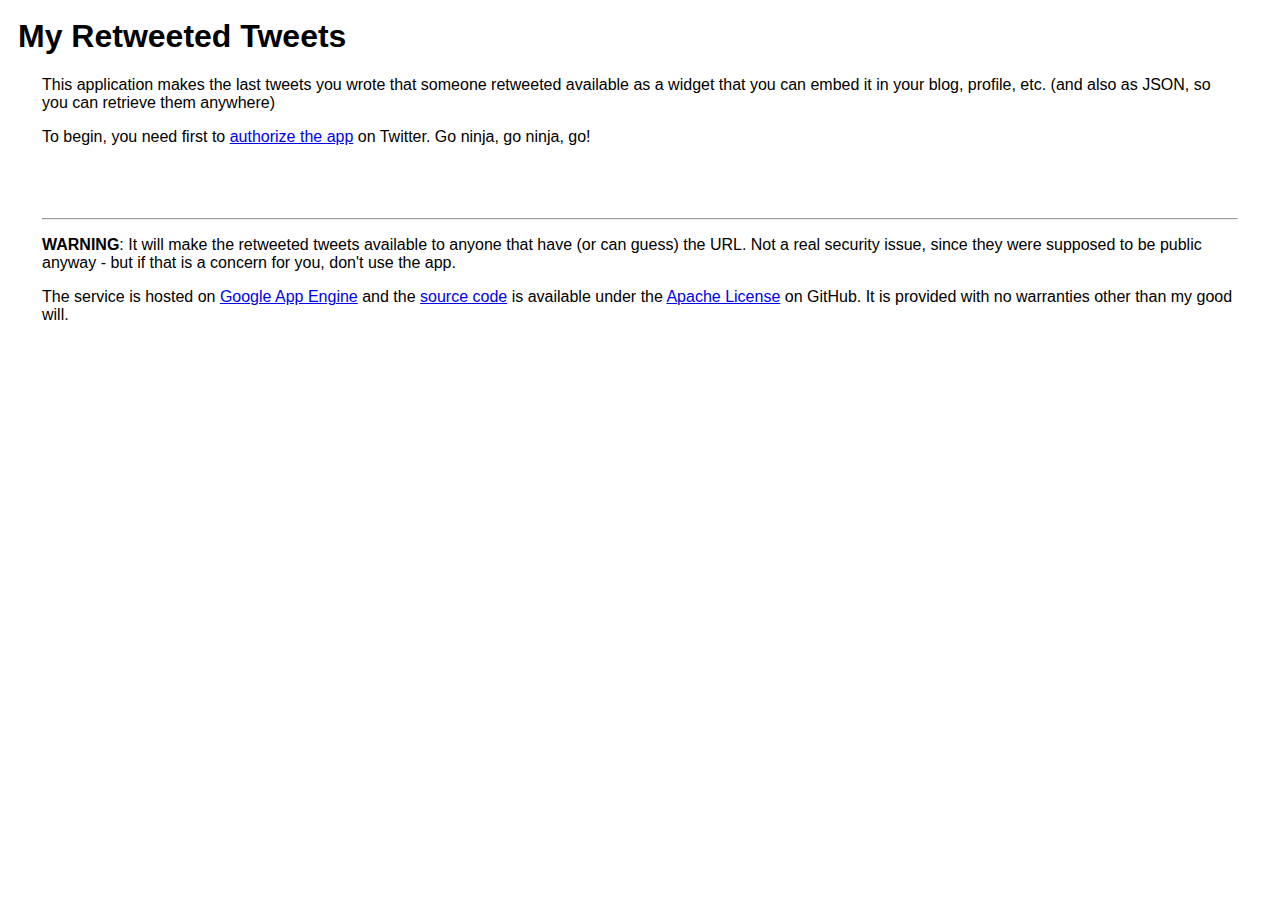
<file: myretweetedtweets_app/war/index.html>
<!DOCTYPE HTML PUBLIC "-//W3C//DTD HTML 4.01 Transitional//EN">
<!-- 

  Copyright © 2011 Carlos Duarte do Nascimento (Chester) <cd@pobox.com>
  
  Licensed under the Apache License, Version 2.0 (the "License");
  you may not use this file except in compliance with the License.
  You may obtain a copy of the License at
  
  http://www.apache.org/licenses/LICENSE-2.0
  
  Unless required by applicable law or agreed to in writing, software
  Distributed under the License is distributed on an "AS IS" BASIS,
  WITHOUT WARRANTIES OR CONDITIONS OF ANY KIND, either express or implied.
  See the License for the specific language governing permissions and
  limitations under the License.
 
 -->

<html>
<head>
<meta http-equiv="content-type" content="text/html; charset=UTF-8">
<title>My Retweeted Tweets</title>
<link rel="stylesheet" type="text/css" media="all" href="style.css" />
</head>

<body>
	<h1>My Retweeted Tweets</h1>
	<p>This application makes the last tweets you wrote that someone
		retweeted available as a widget that you can embed it in your blog,
		profile, etc. (and also as JSON, so you can retrieve them anywhere)</p>
	<p>
		To begin, you need first to <a href="/beginauth">authorize the app</a>
		on Twitter. Go ninja, go ninja, go!
	</p>
	<hr style= />
	<p>
		<b>WARNING</b>: It will make the retweeted tweets available to anyone
		that have (or can guess) the URL. Not a real security issue, since
		they were supposed to be public anyway - but if that is a concern for
		you, don't use the app.
	</p>
	<p>
		The service is hosted on <a href="http://appengine.google.com">Google
			App Engine</a> and the <a
			href="http://github.com/chesterbr/myretweetedtweets">source code</a>
		is available under the <a
			href="http://www.apache.org/licenses/LICENSE-2.0.html">Apache
			License</a> on GitHub. It is provided with no warranties other than my
		good will.
	</p>
</body>
</html>
</file>
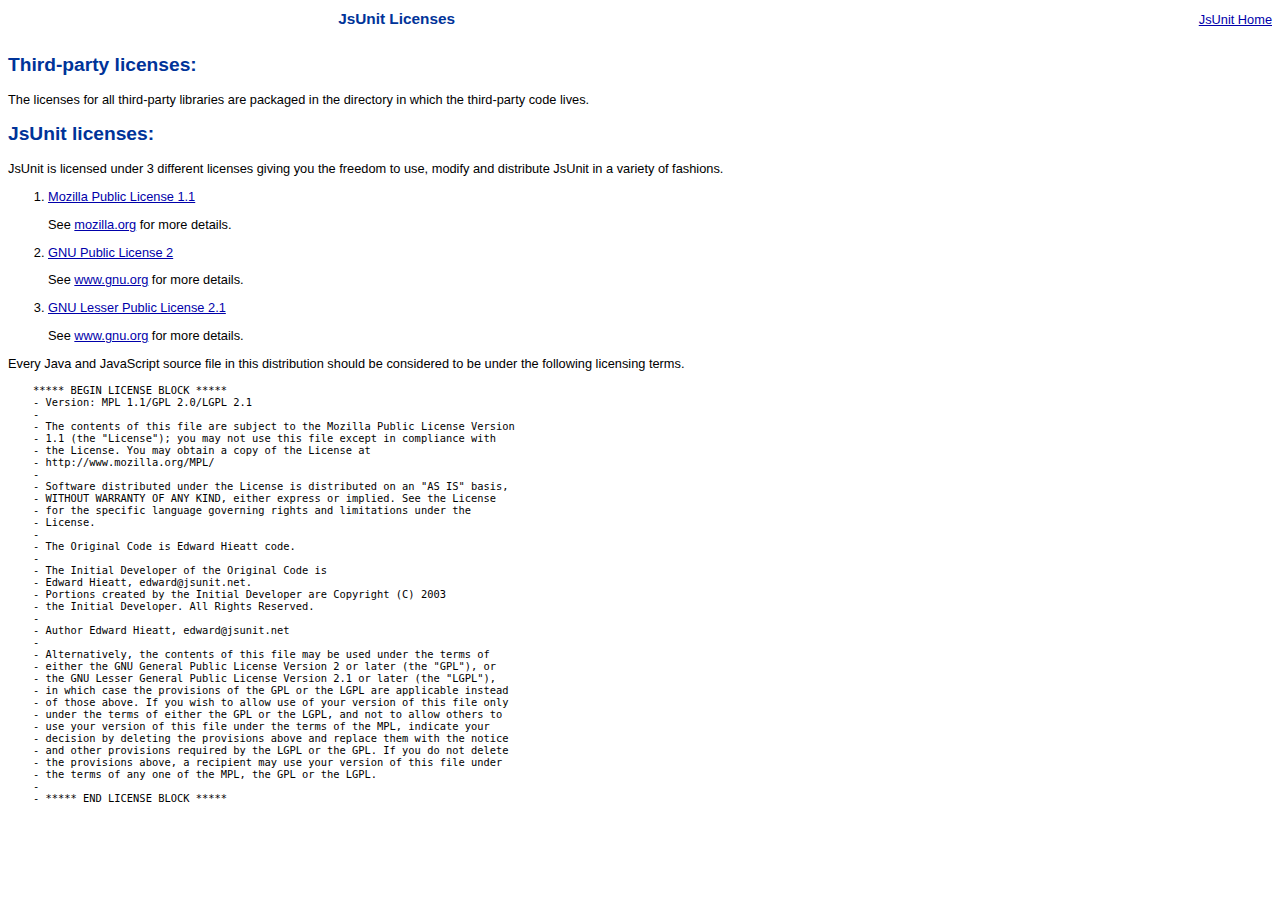
<file: myretweetedtweets_test/src/jsunit/licenses/index.html>
<!DOCTYPE HTML PUBLIC "-//W3C//DTD HTML 4.01 Transitional//EN" "http://www.w3.org/TR/html4/loose.dtd">
<html>
<!-- JsUnit -->
<!-- ***** BEGIN LICENSE BLOCK *****
   - Version: MPL 1.1/GPL 2.0/LGPL 2.1
   -
   - The contents of this file are subject to the Mozilla Public License Version
   - 1.1 (the "License"); you may not use this file except in compliance with
   - the License. You may obtain a copy of the License at
   - http://www.mozilla.org/MPL/
   -
   - Software distributed under the License is distributed on an "AS IS" basis,
   - WITHOUT WARRANTY OF ANY KIND, either express or implied. See the License
   - for the specific language governing rights and limitations under the
   - License.
   -
   - The Original Code is Edward Hieatt code.
   -
   - The Initial Developer of the Original Code is
   - Edward Hieatt, edward@jsunit.net.
   - Portions created by the Initial Developer are Copyright (C) 2001
   - the Initial Developer. All Rights Reserved.
   -
   - Contributor(s):
   - Edward Hieatt, edward@jsunit.net (original author)
   - Bob Clary, bc@bclary.comn
   -
   - Alternatively, the contents of this file may be used under the terms of
   - either the GNU General Public License Version 2 or later (the "GPL"), or
   - the GNU Lesser General Public License Version 2.1 or later (the "LGPL"),
   - in which case the provisions of the GPL or the LGPL are applicable instead
   - of those above. If you wish to allow use of your version of this file only
   - under the terms of either the GPL or the LGPL, and not to allow others to
   - use your version of this file under the terms of the MPL, indicate your
   - decision by deleting the provisions above and replace them with the notice
   - and other provisions required by the LGPL or the GPL. If you do not delete
   - the provisions above, a recipient may use your version of this file under
   - the terms of any one of the MPL, the GPL or the LGPL.
   -
   - ***** END LICENSE BLOCK ***** -->

<head>
    <meta http-equiv="Content-Type" content="text/html; charset=UTF-8">
    <title>Licensing</title>
    <link rel="stylesheet" type="text/css" href="../app/css/jsUnitStyle.css">
</head>

<body>
<table width="100%" cellpadding="0" cellspacing="0" border="0" summary="jsUnit Information">
    <tr>
        <th align="center"><h1>JsUnit Licenses</h1></th>

        <td align="right">
            <a href="http://www.jsunit.net/" target="_blank">JsUnit Home</a>
        </td>
    </tr>
</table>

<h2>Third-party licenses:</h2>
<p>
    The licenses for all third-party libraries are packaged in the directory in which the third-party code lives.
</p>

<h2>JsUnit licenses:</h2>
<p>
    JsUnit is licensed under 3 different licenses giving you the freedom
    to use, modify and distribute JsUnit in a variety of fashions.
</p>

<ol>
    <li>
        <p><a href="MPL-1.1.txt">Mozilla Public License 1.1</a></p>

        <p>See <a href="http://www.mozilla.org/MPL/">mozilla.org</a>
            for more details.</p>
    </li>

    <li>
        <p><a href="gpl-2.txt">GNU Public License 2</a></p>

        <p>See <a href="http://www.gnu.org/licenses/licenses.html">www.gnu.org</a>
            for more details.</p>
    </li>

    <li>
        <p><a href="lgpl-2.1.txt">GNU Lesser Public License 2.1</a></p>

        <p>See <a href="http://www.gnu.org/licenses/licenses.html">www.gnu.org</a>
            for more details.</p>
    </li>
</ol>

<p>
    Every Java and JavaScript source file in this distribution should be considered to be under the following licensing
    terms.
</p>

<pre>
    ***** BEGIN LICENSE BLOCK *****
    - Version: MPL 1.1/GPL 2.0/LGPL 2.1
    -
    - The contents of this file are subject to the Mozilla Public License Version
    - 1.1 (the "License"); you may not use this file except in compliance with
    - the License. You may obtain a copy of the License at
    - http://www.mozilla.org/MPL/
    -
    - Software distributed under the License is distributed on an "AS IS" basis,
    - WITHOUT WARRANTY OF ANY KIND, either express or implied. See the License
    - for the specific language governing rights and limitations under the
    - License.
    -
    - The Original Code is Edward Hieatt code.
    -
    - The Initial Developer of the Original Code is
    - Edward Hieatt, edward@jsunit.net.
    - Portions created by the Initial Developer are Copyright (C) 2003
    - the Initial Developer. All Rights Reserved.
    -
    - Author Edward Hieatt, edward@jsunit.net
    -
    - Alternatively, the contents of this file may be used under the terms of
    - either the GNU General Public License Version 2 or later (the "GPL"), or
    - the GNU Lesser General Public License Version 2.1 or later (the "LGPL"),
    - in which case the provisions of the GPL or the LGPL are applicable instead
    - of those above. If you wish to allow use of your version of this file only
    - under the terms of either the GPL or the LGPL, and not to allow others to
    - use your version of this file under the terms of the MPL, indicate your
    - decision by deleting the provisions above and replace them with the notice
    - and other provisions required by the LGPL or the GPL. If you do not delete
    - the provisions above, a recipient may use your version of this file under
    - the terms of any one of the MPL, the GPL or the LGPL.
    -
    - ***** END LICENSE BLOCK *****
</pre>

</body>
</html>
</file>
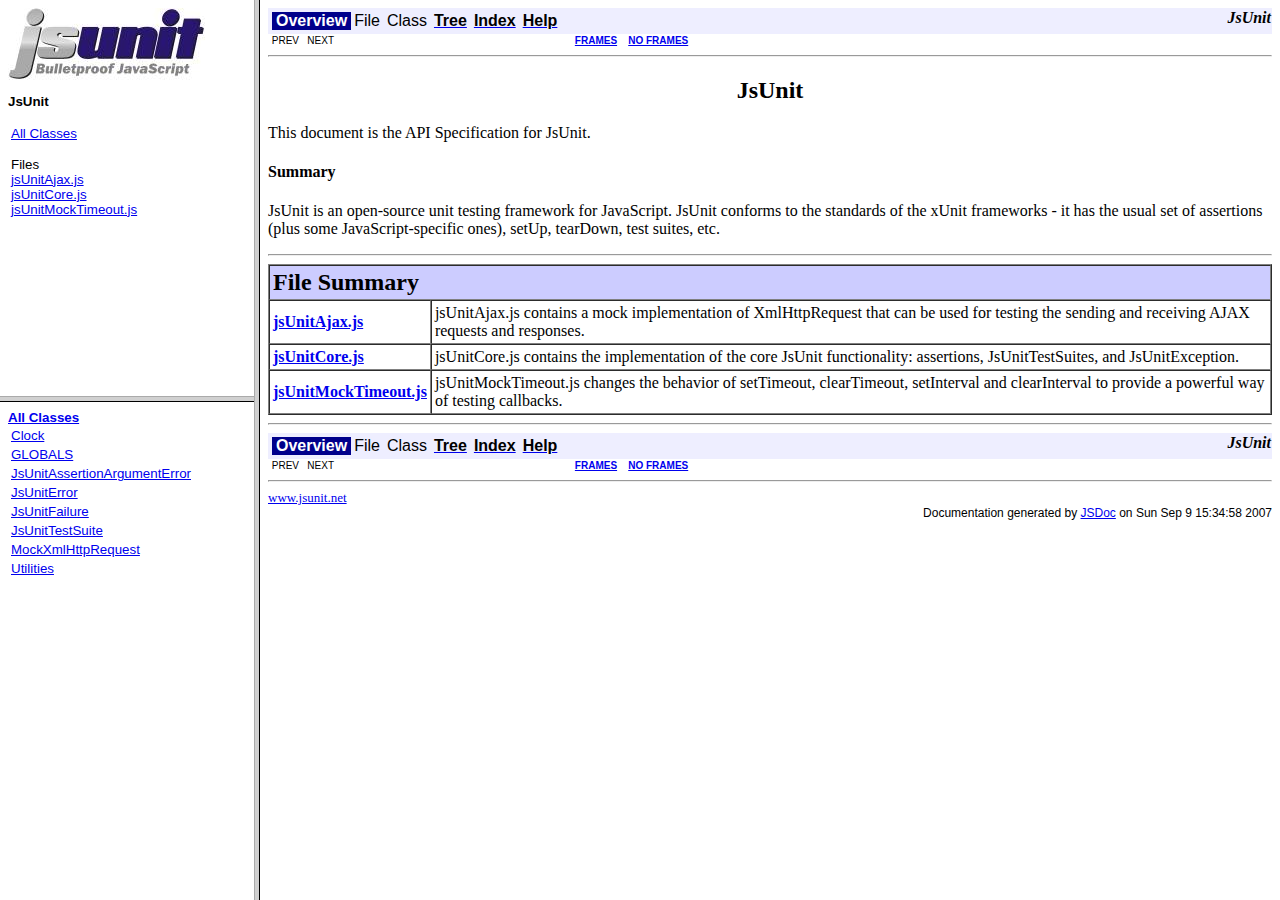
<file: myretweetedtweets_test/src/jsunit/doc/js_docs_out/index.html>
<!DOCTYPE HTML PUBLIC "-//W3C//DTD HTML 4.0 Transitional//EN""http://www.w3.org/TR/REC-html40/loose.dtd">
<HTML>
<HEAD>
<TITLE>
Generated Javascript Documentation 
</TITLE>
</HEAD>
<FRAMESET cols="20%,80%">

<FRAMESET rows="40%,50%">
<FRAME src="overview-frame.html" name="overviewFrame">

<FRAME src="allclasses-frame.html" name="packageFrame">

</FRAMESET>

<FRAME src="overview-summary.html" name="classFrame">
</FRAMESET>
<NOFRAMES>
<H2>
Frame Alert</H2>

<P>
This document is designed to be viewed using the frames feature. If you see this message, you are using a non-frame-capable web client.
<BR>
Link to <A HREF="allclasses-frame.html">Non-frame version.</A></NOFRAMES>
</HTML>
</file>
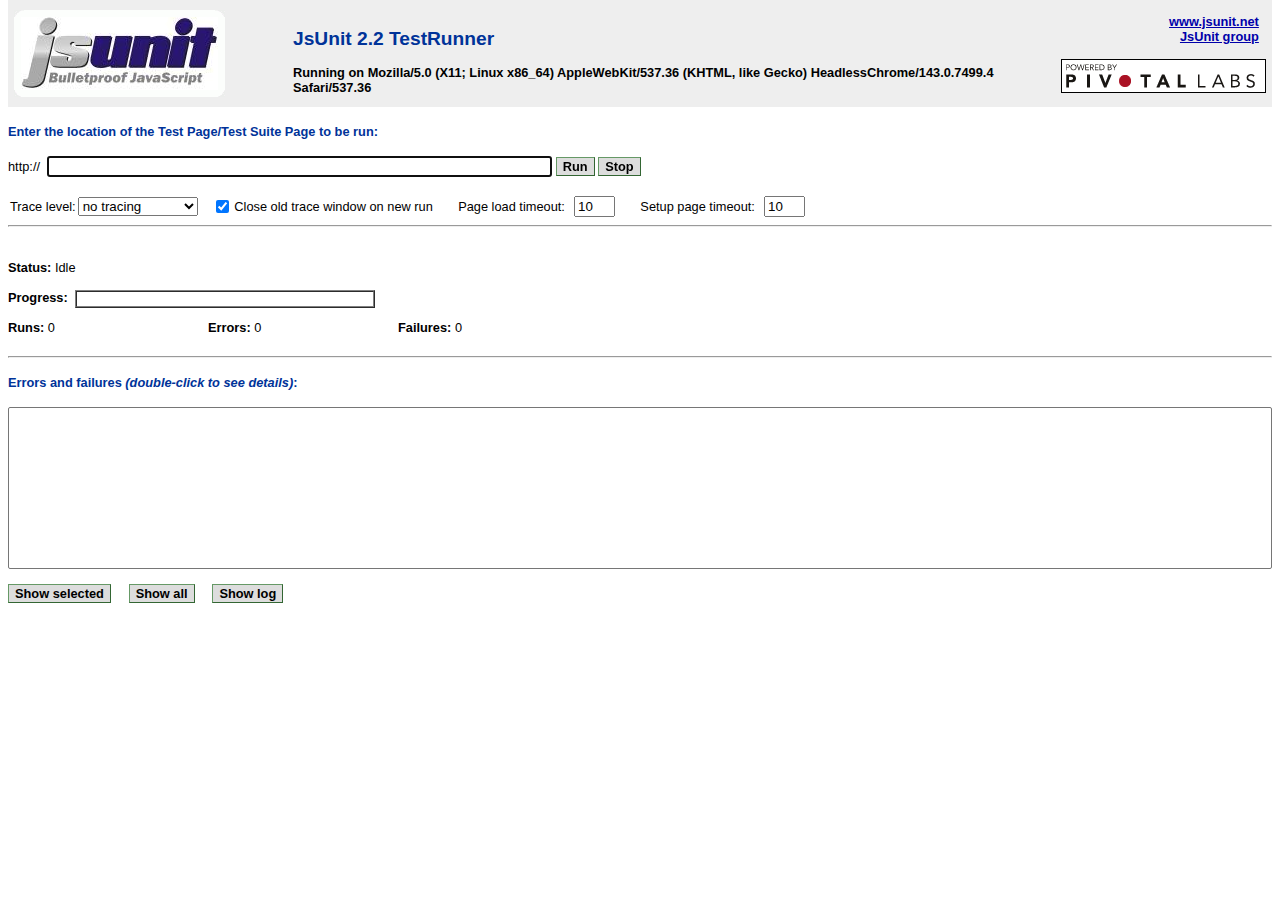
<file: myretweetedtweets_test/src/jsunit/testRunner.html>
<!DOCTYPE HTML PUBLIC "-//W3C//DTD HTML 4.01 Frameset//EN" "http://www.w3.org/TR/html4/frameset.dtd">
<html>

<head>
<meta http-equiv="Content-Type" content="text/html; charset=UTF-8">
<title>JsUnit Test Runner</title>
<script language="JavaScript" type="text/javascript" src="app/jsUnitCore.js"></script>
<script language="JavaScript" type="text/javascript" src="app/jsUnitTestManager.js"></script>
<script language="JavaScript" type="text/javascript" src="app/BaseUiManager.js"></script>
<script language="JavaScript" type="text/javascript" src="app/ClassicUiManager.js"></script>
<script language="JavaScript" type="text/javascript" src="app/ModernUiManager.js"></script>
<script language="JavaScript" type="text/javascript" src="app/jsUnitParams.js"></script>
<script language="JavaScript" type="text/javascript" src="app/jsUnitTracer.js"></script>
<script language="JavaScript" type="text/javascript">

    var params = new JsUnit.Params(document.location.search);
    var testManager;
    var tracer;

    function resetTestManager() {
        testManager = new JsUnitTestManager(params);
        tracer = new JsUnitTracer(testManager, params);
    }

    resetTestManager();

    function onLoadHandler() {
        testManager.onLoad();
        testManager.maybeRun();
    }

    function startTests() {
        testManager.kickOffTests();
    }

    function stopTests() {
        testManager.abort();
        resetTestManager();
        testManager.onLoad();
    }

    var uiFrameUrl = testManager.getUiFrameUrl();

    document.open();
    document.write(
            '<frameset id="testRunnerFrameset" rows="*,0,0,0" border="0" onload="onLoadHandler()">' + "\n" +
            '    <frame frameborder="0" name="mainFrame" src="' + uiFrameUrl + '">' + "\n" +
            '    <frame frameborder="0" name="mainResults" src="./app/main-results.html">' + "\n" +
            '    <frame frameborder="0" name="documentLoader" src="./app/main-loader.html">' + "\n" +
            '    <frame frameborder="0" name="testContainer" src="./app/testContainer.html">' + "\n" +
            '    <noframes>' + "\n" +
            '        <body>' + "\n" +
            '        <p>Sorry, JsUnit requires support for frames.</p>' + "\n" +
            '        </body>' + "\n" +
            '    </noframes>' + "\n" +
            '</frameset>'
    );
    document.close();

</script>
</head>

<body>
<noscript>Sorry, JsUnit requires JavaScript.</noscript>
</body>

</html>
</file>
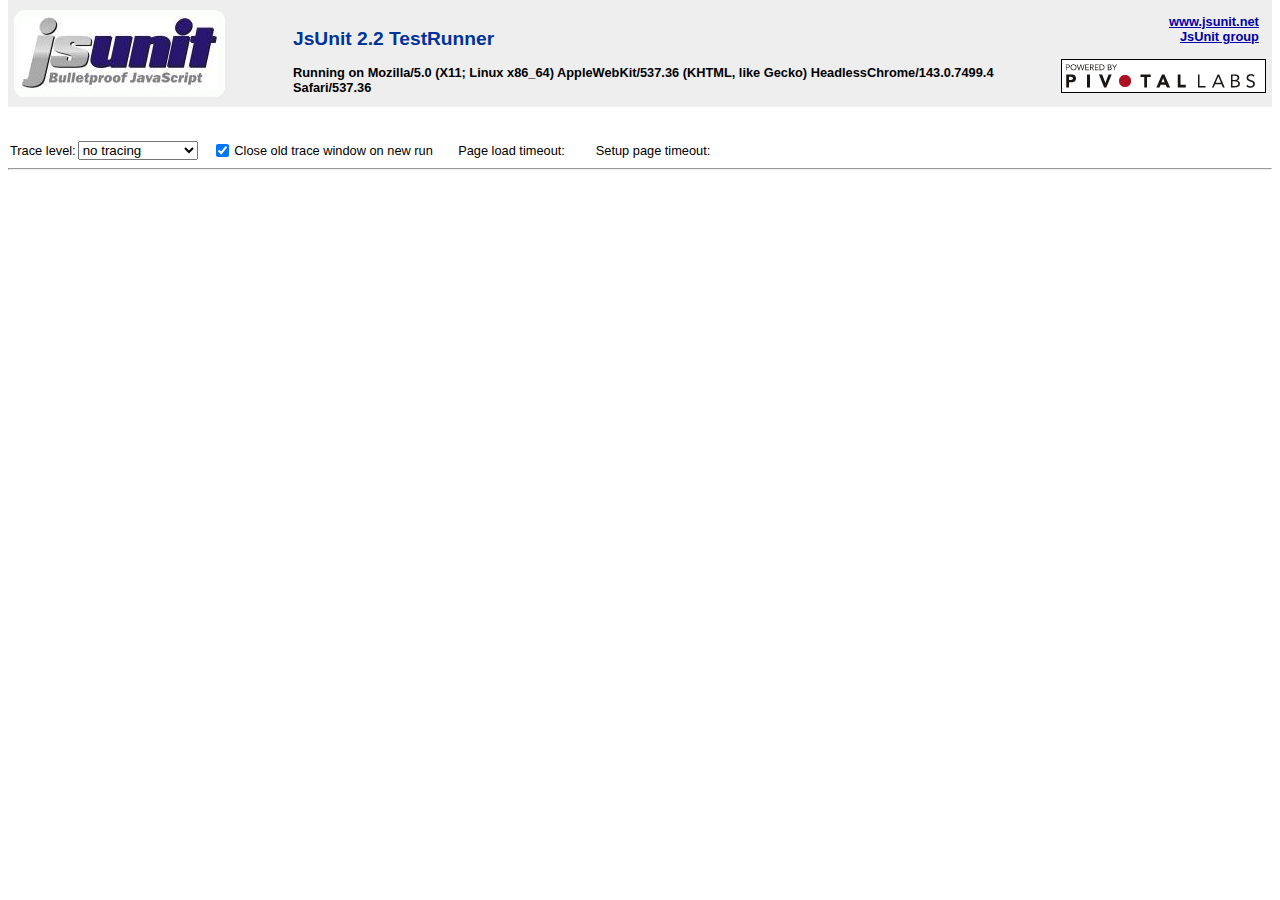
<file: myretweetedtweets_test/src/jsunit/app/main-data.html>
<!DOCTYPE HTML PUBLIC "-//W3C//DTD HTML 4.01 Transitional//EN"
        "http://www.w3.org/TR/html4/loose.dtd">
<html>
<head>
    <meta http-equiv="Content-Type" content="text/html; charset=UTF-8">
    <title>JsUnit main-data.html</title>
    <link rel="stylesheet" type="text/css" href="../css/jsUnitStyle.css">
    <script language="JavaScript" type="text/javascript" src="jsUnitCore.js"></script>
    <script language="JavaScript" type="text/javascript">

        function pageLoaded() {
            giveFocusToTestFileNameField();
        }

        function giveFocusToTestFileNameField() {
            if (document.testRunnerForm.testFileName.type != "hidden")
                document.testRunnerForm.testFileName.focus();
        }

    </script>
</head>

<body onload="pageLoaded();">
<table width="100%" cellpadding="3" cellspacing="3" border="0" bgcolor="#EEEEEE">
    <tr>
        <td width="10%">
            <div class="rb0roundbox">
                <div class="rb0top"><div></div></div>

                <div class="rb0content" align="center">
                    <a href="http://www.jsunit.net" target="_blank">
                        <img src="../images/logo_jsunit.jpg" title="JsUnit" alt="JsUnit" border="0"/>
                    </a>
                </div>

                <div class="rb0bot"><div></div></div>
            </div>
        </td>
        <td width="50">&nbsp;</td>
        <th align="left">
            <h2>JsUnit <script language="javascript" type="text/javascript">document.write(JsUnit.VERSION);</script> TestRunner</h2>
            Running on
            <script language="javascript" type="text/javascript">document.write(navigator.userAgent);</script>
        </th>

        <td nowrap align="right" valign="middle">
            <b><a href="http://www.jsunit.net/" target="_blank">www.jsunit.net</a></b>&nbsp;&nbsp;<br>
            <b><a href="http://tech.groups.yahoo.com/group/jsunit/" target="_blank">JsUnit group</a></b>&nbsp;&nbsp;<br>
            <br>
            <div style="width:189px; height:24px; padding:4px; padding-right:10px; border-color: #000000; border-style: solid; border-width: 1px; background: #FFFFFF">
                <a href="http://www.pivotallabs.com/" target="top">
                    <img style="vertical-align:middle; text-align:center;" border="0" src="../images/pivotal.gif" alt="Powered By Pivotal Labs" title="Powered By Pivotal Labs">
                </a>
            </div>
        </td>
    </tr>
</table>

<form name="testRunnerForm" action="">
<script type="text/javascript" language="javascript">
    if (!top.params.getTestPage()) {
        document.write("<h4>Enter the location of the Test Page/Test Suite Page to be run:</h4>");
    } else {
        document.write("<br>");
    };
</script>

<table cellpadding="0" cellspacing="0" border="0" summary="Form for entering test case location">
    <tr>
        <td align="center" valign="middle">
            <script language="JavaScript" type="text/javascript">
                if (!top.params.getTestPage())
                    document.write(top.testManager.getTestFileProtocol());
            </script>
        </td>

        <td nowrap align="center" valign="bottom">
            &nbsp;
            <script language="JavaScript" type="text/javascript">
                var testManager = top.testManager;
                var testPageString = testManager.getTestPageString();

                var needsUploadField = testManager.isFileProtocol() && testManager.browserSupportsReadingFullPathFromFileField() && testPageString.length == 0;
                var inputType = needsUploadField ? "file" : "text";
                document.writeln('<input type="' + inputType + '" name="testFileName" size="60" value="'+testPageString+'">');

                var buttonClass = needsUploadField ? "" : "button";
                document.writeln('<input type="button" name="runButton" value="Run" onclick="top.startTests()" class="' + buttonClass + '">');
                document.writeln('<input type="button" name="stopButton" value="Stop" onclick="top.stopTests()" class="' + buttonClass + '">');
            </script>
        </td>
    </tr>
</table>
<br>

<div style="width:100%; margin-top:2px; margin-bottom:2px; margin-left:0">
<table cellpadding="0" border="0">
    <tr>
        <td nowrap>Trace level:</td>

        <td><select name="traceLevel">
            <option value="0" selected>
                no tracing
            </option>

            <option value="1">
                warning (lowest)
            </option>

            <option value="2">
                info
            </option>

            <option value="3">
                debug (highest)
            </option>
        </select></td>

        <td>&nbsp;&nbsp;&nbsp;</td>

        <td><input type="checkbox" name="closeTraceWindowOnNewRun" checked></td>
        <td nowrap>Close old trace window on new run</td>

        <td>&nbsp;&nbsp;&nbsp;&nbsp;&nbsp;&nbsp;</td>

        <td nowrap>Page load timeout:</td>
        <td>&nbsp;
            <script language="javascript" type="text/javascript">
                document.write('<input type="text" size="2" name="timeout" value="' + top.params.getPageLoadTimeout() + '">');
            </script>
        </td>

        <td>&nbsp;&nbsp;&nbsp;&nbsp;&nbsp;&nbsp;</td>

        <td nowrap>Setup page timeout:</td>
        <td>&nbsp;
            <script language="javascript" type="text/javascript">
                document.write('<input type="text" size="2" name="setUpPageTimeout" value="' + top.params.getSetupPageTimeout() + '">');
            </script>
        </td>
    </tr>
</table>

</div>
<hr>

</form>
</body>
</html>
</file>
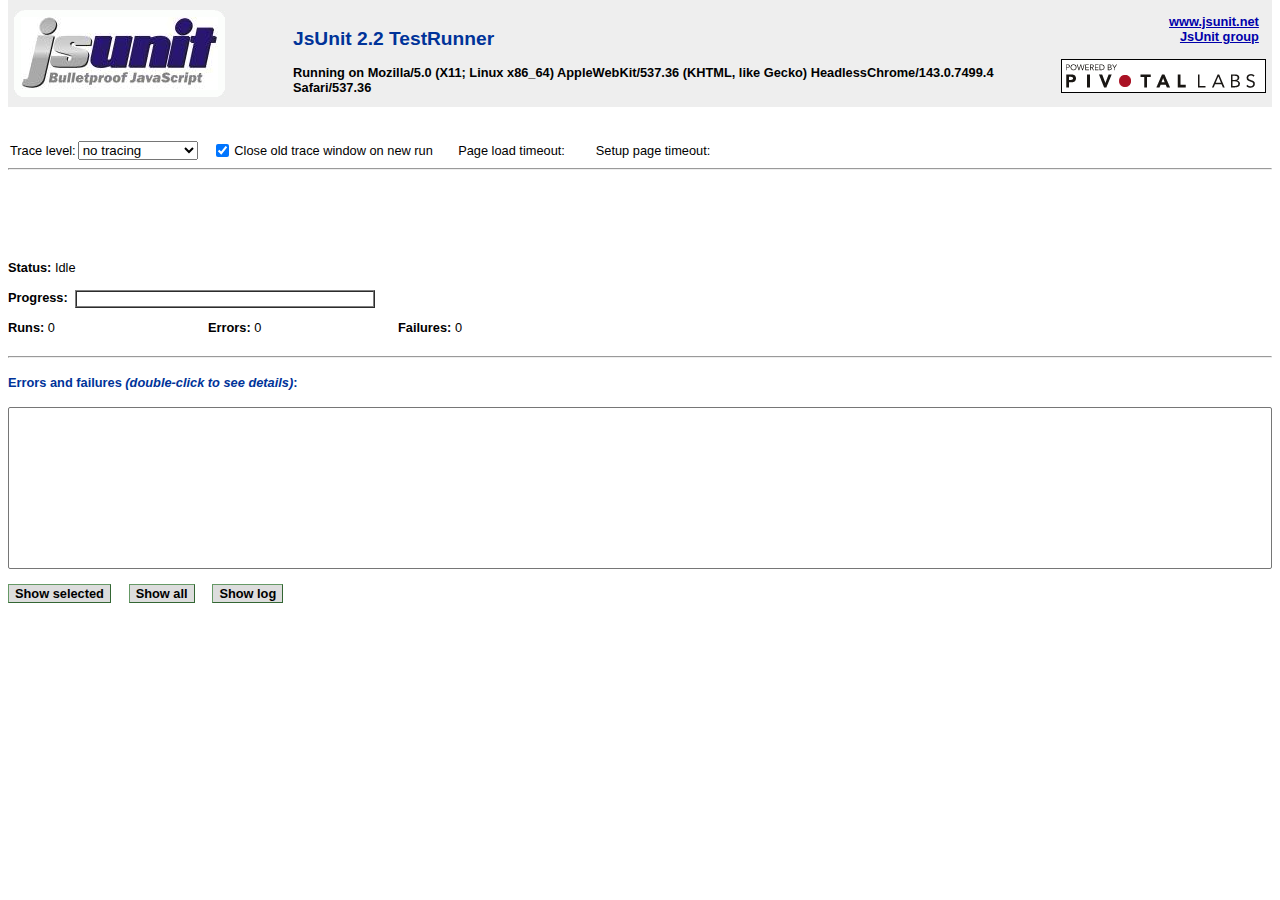
<file: myretweetedtweets_test/src/jsunit/app/main-frame.html>
<!DOCTYPE HTML PUBLIC "-//W3C//DTD HTML 4.01 Frameset//EN" "http://www.w3.org/TR/html4/frameset.dtd">
<html>
<head>
    <title>jsUnit Main Frame</title>
</head>
<frameset rows="260,30,30,30,*" border="0">>
    <frame name="mainData" src="main-data.html" scrolling="no" frameborder="0">
    <frame name="mainStatus" src="main-status.html" scrolling="no" frameborder="0">
    <frame name="mainProgress" src="main-progress.html" scrolling="no" frameborder="0">
    <frame name="mainCounts" src="main-counts.html" scrolling="no" frameborder="0">
    <frame name="mainErrors" src="main-problems.html" scrolling="no" frameborder="0">
    <noframes>
        <body>
        <p>Sorry, JsUnit requires frames.</p>
        </body>
    </noframes>
</frameset>
</html>
</file>
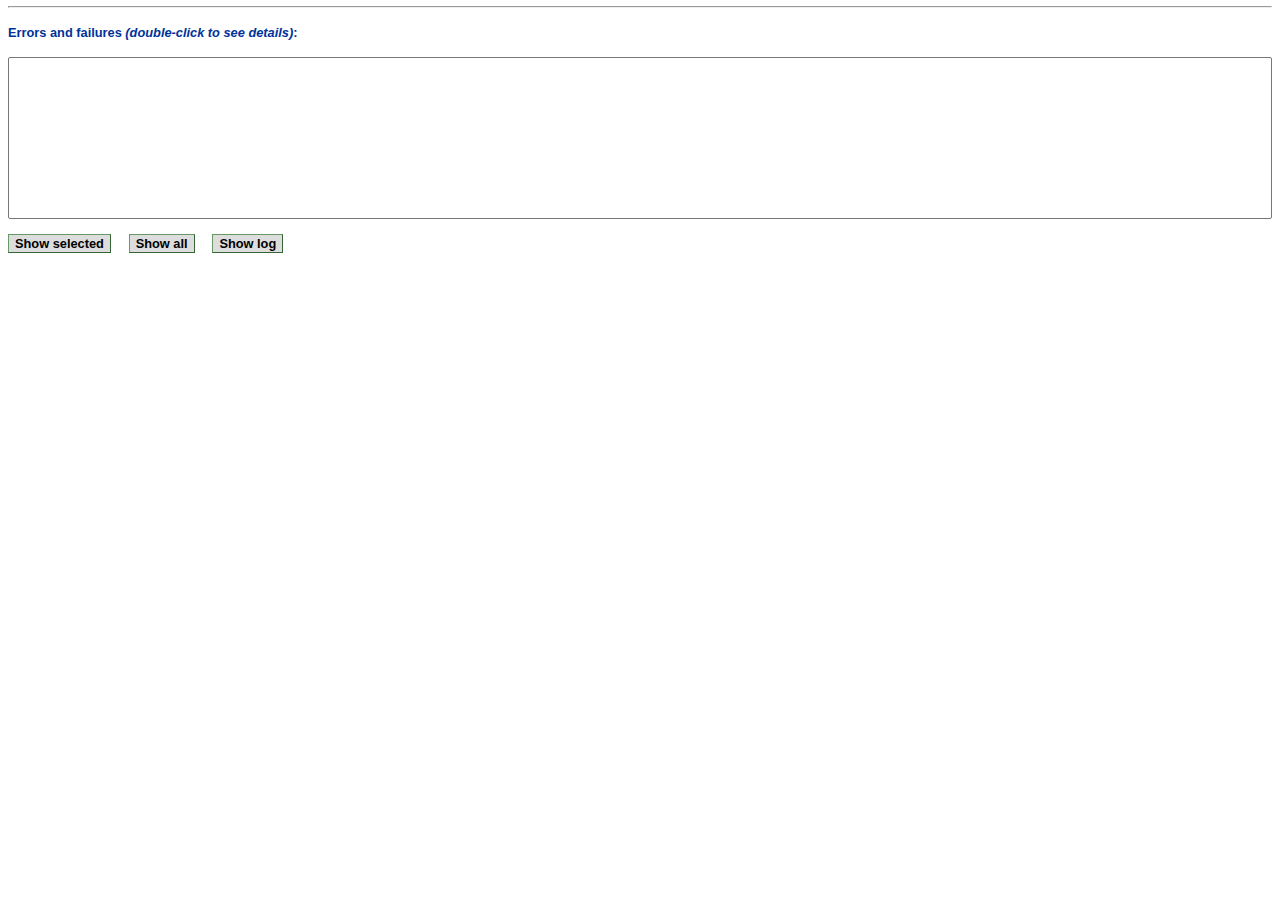
<file: myretweetedtweets_test/src/jsunit/app/main-problems.html>
<!DOCTYPE HTML PUBLIC "-//W3C//DTD HTML 4.01 Transitional//EN" "http://www.w3.org/TR/html4/loose.dtd">
<html>
<head>
    <meta http-equiv="Content-Type" content="text/html; charset=UTF-8">
    <title>JsUnit main-problems.html</title>
    <link rel="stylesheet" type="text/css" href="../css/jsUnitStyle.css">
</head>

<body>
<hr>
<form name="testRunnerForm" action="javascript:top.testManager.showMessageForSelectedProblemTest()">
    <div style="background-color:#FFFFFF">
        <h4>Errors and failures <i>(double-click to see details)</i>:</h4>
        <select size="10" ondblclick="top.testManager.getUiManager().showMessageForSelectedProblemTest()" name="problemsList" style="width:100%">
        </select>
        <br>
        <br>
        <input type="button" class="button" value="Show selected" onclick="top.testManager.getUiManager().showMessageForSelectedProblemTest()">
        &nbsp;&nbsp;&nbsp;
        <input type="button" class="button" value="Show all" onclick="top.testManager.getUiManager().showMessagesForAllProblemTests()">
        &nbsp;&nbsp;&nbsp;
        <input type="button" class="button" value="Show log" onclick="top.testManager.getUiManager().showLog()">
    </div>
</form>
</body>
</html>
</file>
<file: myretweetedtweets_app/war/style.css>
body {
	font-family: Verdana, Arial, Sans-Serif, Sans;
	margin:18px;
}

p,hr {
	margin-left: 24px;
	margin-right: 24px;
}

hr {
	margin-top:72px;
	
}

p.mtrWidgetLine {
	margin-left: 0px;
	margin-right: 4px;
}

pre {
	margin-left: 48px;
}
</file>
<file: myretweetedtweets_test/src/jsunit/app/css/jsUnitStyle.css>
body {
    margin-top: 0;
    margin-bottom: 0;
    font-family: Trebuchet MS, Verdana, Arial, Sans-serif;
    color: #000;
    font-size: 0.8em;
}

.button {
    color: #000000;
    font-family: 'trebuchet ms', helvetica, sans-serif;
    font-size: 100%;
    font-weight: bold;
    background-color: #dddddd;
    border: 1px solid;
    border-top-color: #696;
    border-left-color: #696;
    border-right-color: #363;
    border-bottom-color: #363;
}

table {
    font-size: 1em;
}

a:link, a:visited {
    color: #0000AA;
    text-decoration: underline;
}

a:hover {
    color: #810;
    text-decoration: underline;
}

h1 {
    font-size: 1.2em;
    font-weight: bold;
    color: #039;
    font-family: Trebuchet MS, Verdana, Arial, Helvetica, sans-serif;
}

h2 {
    font-weight: bold;
    color: #039;
    font-family: Trebuchet MS, Verdana, Arial, Helvetica, sans-serif;
}

h3 {
    font-weight: bold;
    color: #039;
    text-decoration: underline;
    font-family: Trebuchet MS, Verdana, Arial, Helvetica, sans-serif;
}

h4 {
    color: #039;
    font-family: Trebuchet MS, Verdana, Arial, Helvetica, sans-serif;
    font-size: 1em;
}

.jsUnitTestResultSuccess {
    color: #000;
}

.jsUnitTestResultNotSuccess {
    color: #F00;
}

.rb0roundbox {
    background: url( ../images/nt0.gif ) repeat;
}

.rb0top div {
    background: url( ../images/tl0.gif ) no-repeat top left;
}

.rb0top {
    background: url( ../images/tr0.gif ) no-repeat top right;
}

.rb0bot div {
    background: url( ../images/bl0.gif ) no-repeat bottom left;
}

.rb0bot {
    background: url( ../images/br0.gif ) no-repeat bottom right;
}

.rb0top div, .rb0top, .rb0bot div, .rb0bot {
    width: 100%;
    height: 7px;
    font-size: 1px;
}

.rb0content {
    margin: 0 7px;
}

.rb0roundbox {
    width: 100%;
    margin: 4px auto;
}
</file>
<file: myretweetedtweets_test/src/jsunit/css/jsUnitStyle.css>
body {
    margin-top: 0;
    margin-bottom: 0;
    font-family: Trebuchet MS, Verdana, Arial, Sans-serif;
    color: #000;
    font-size: 0.8em;
}

.button {
    color: #000000;
    font-family: 'trebuchet ms', helvetica, sans-serif;
    font-size: 100%;
    font-weight: bold;
    background-color: #dddddd;
    border: 1px solid;
    border-top-color: #696;
    border-left-color: #696;
    border-right-color: #363;
    border-bottom-color: #363;
}

table {
    font-size: 1em;
}

a:link, a:visited {
    color: #0000AA;
    text-decoration: underline;
}

a:hover {
    color: #810;
    text-decoration: underline;
}

h1 {
    font-size: 1.2em;
    font-weight: bold;
    color: #039;
    font-family: Trebuchet MS, Verdana, Arial, Helvetica, sans-serif;
}

h2 {
    font-weight: bold;
    color: #039;
    font-family: Trebuchet MS, Verdana, Arial, Helvetica, sans-serif;
}

h3 {
    font-weight: bold;
    color: #039;
    text-decoration: underline;
    font-family: Trebuchet MS, Verdana, Arial, Helvetica, sans-serif;
}

h4 {
    color: #039;
    font-family: Trebuchet MS, Verdana, Arial, Helvetica, sans-serif;
    font-size: 1em;
}

.jsUnitTestResultSuccess {
    color: #000;
}

.jsUnitTestResultNotSuccess {
    color: #F00;
}

.rb0roundbox {
    background: url( ../images/nt0.gif ) repeat;
}

.rb0top div {
    background: url( ../images/tl0.gif ) no-repeat top left;
}

.rb0top {
    background: url( ../images/tr0.gif ) no-repeat top right;
}

.rb0bot div {
    background: url( ../images/bl0.gif ) no-repeat bottom left;
}

.rb0bot {
    background: url( ../images/br0.gif ) no-repeat bottom right;
}

.rb0top div, .rb0top, .rb0bot div, .rb0bot {
    width: 100%;
    height: 7px;
    font-size: 1px;
}

.rb0content {
    margin: 0 7px;
}

.rb0roundbox {
    width: 100%;
    margin: 4px auto;
}
</file>
